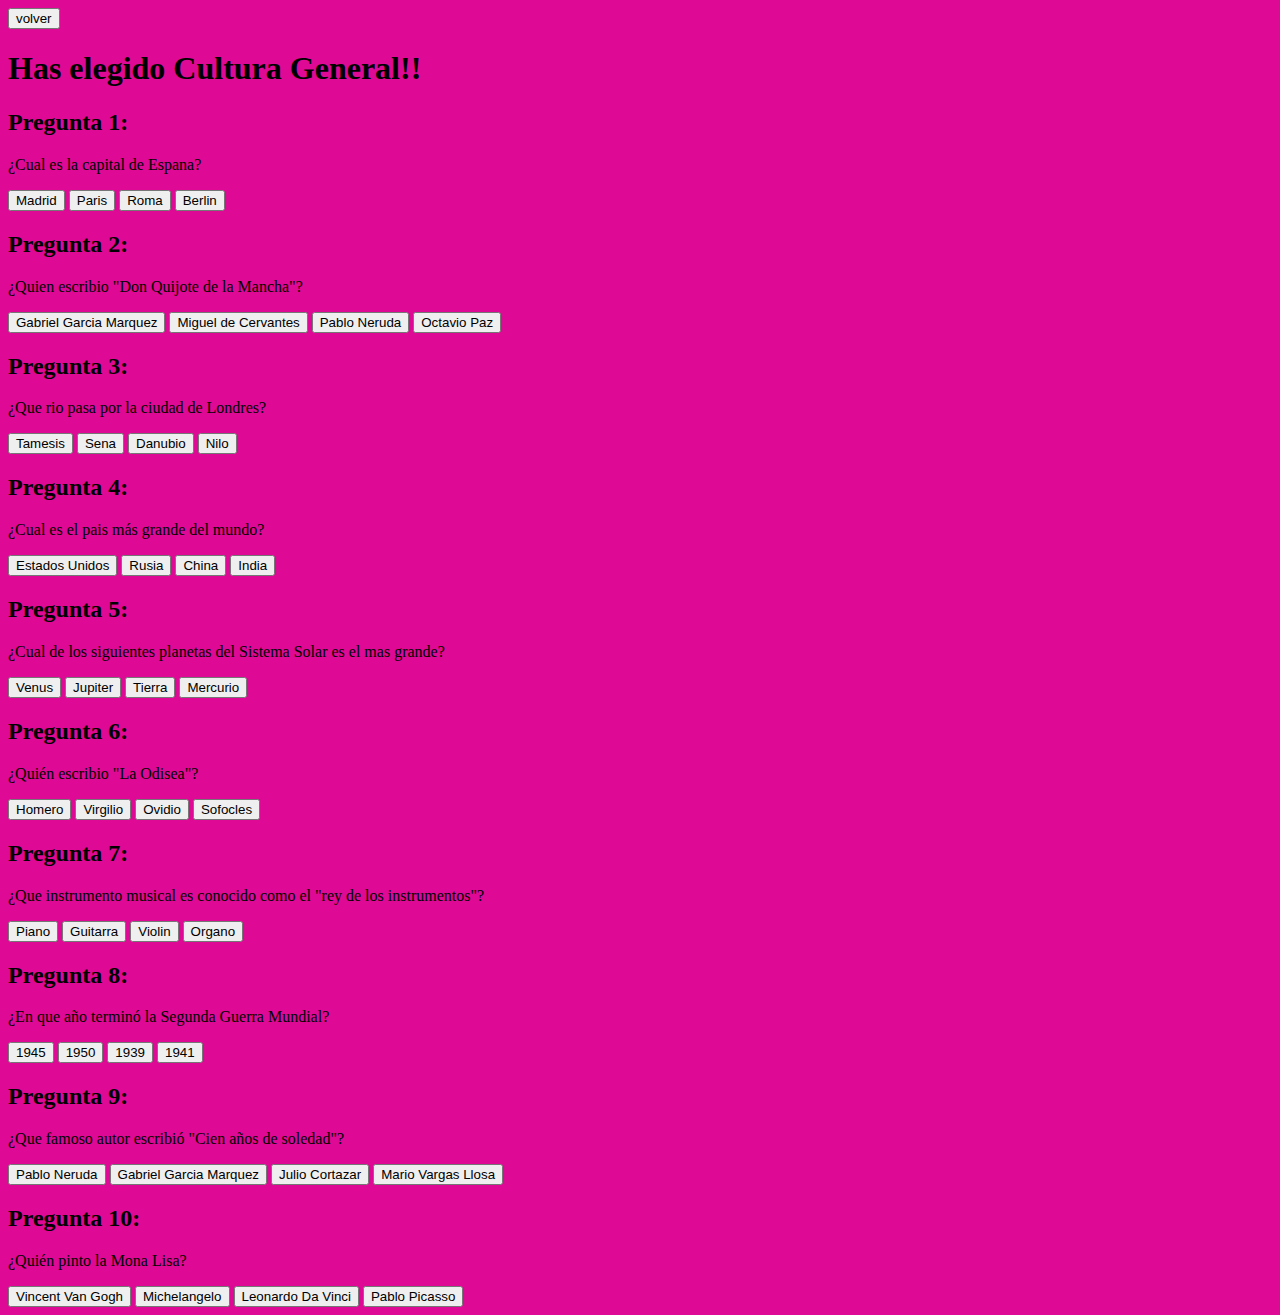
<file: Wireframe/proyecto.cg.html>
<!DOCTYPE html>
<html lang="es"></html>
<head>
	<title>proyecto.cg</title>
</head>
<body>
<body style ='background-color: #de0994'>
	<a href="proyecto2.html"><button>volver</button></a>
	<br>
    <h1>Has elegido Cultura General!!</h1>
    

  <form>
    <h2>Pregunta 1:</h2>
    <p>¿Cual es la capital de Espana?</p>
    <button class="button" type="button" name="pregunta1" value="a">Madrid</button>
    <button class="button" type="button" name="pregunta1" value="b">Paris</button>
    <button class="button" type="button" name="pregunta1" value="c">Roma</button>
    <button class="button" type="button" name="pregunta1" value="d">Berlin</button>

    <h2>Pregunta 2:</h2>
    <p>¿Quien escribio "Don Quijote de la Mancha"?</p>
    <button class="button" type="button" name="pregunta2" value="a">Gabriel Garcia Marquez</button>
    <button class="button" type="button" name="pregunta2" value="b">Miguel de Cervantes</button>
    <button class="button" type="button" name="pregunta2" value="c">Pablo Neruda</button>
    <button class="button" type="button" name="pregunta2" value="d">Octavio Paz</button>

    <h2>Pregunta 3:</h2>
    <p>¿Que rio pasa por la ciudad de Londres?</p>
    <button class="button" type="button" name="pregunta3" value="a">Tamesis</button>
    <button class="button" type="button" name="pregunta3" value="b">Sena</button>
    <button class="button" type="button" name="pregunta3" value="c">Danubio</button>
    <button class="button" type="button" name="pregunta3" value="d">Nilo</button>

    <h2>Pregunta 4:</h2>
    <p>¿Cual es el pais más grande del mundo?</p>
    <button class="button" type="button" name="pregunta4" value="a">Estados Unidos</button>
    <button class="button" type="button" name="pregunta4" value="b">Rusia</button>
    <button class="button" type="button" name="pregunta4" value="c">China</button>
    <button class="button" type="button" name="pregunta4" value="d">India</button>

    <h2>Pregunta 5:</h2>
    <p>¿Cual de los siguientes planetas del Sistema Solar es el mas grande?</p>
    <button class="button" type="button" name="pregunta5" value="a">Venus</button>
    <button class="button" type="button" name="pregunta5" value="b">Jupiter</button>
    <button class="button" type="button" name="pregunta5" value="c">Tierra</button>
    <button class="button" type="button" name="pregunta5" value="d">Mercurio</button>

    <h2>Pregunta 6:</h2>
    <p>¿Quién escribio "La Odisea"?</p>
    <button class="button" type="button" name="pregunta6" value="a">Homero</button>
    <button class="button" type="button" name="pregunta6" value="b">Virgilio</button>
    <button class="button" type="button" name="pregunta6" value="c">Ovidio</button>
    <button class="button" type="button" name="pregunta6" value="d">Sofocles</button>

     <h2>Pregunta 7:</h2>
    <p>¿Que instrumento musical es conocido como el "rey de los instrumentos"?</p>
    <button class="button" type="button" name="pregunta7" value="a">Piano</button>
    <button class="button" type="button" name="pregunta7" value="b">Guitarra</button>
    <button class="button" type="button" name="pregunta7" value="c">Violin</button>
    <button class="button" type="button" name="pregunta7" value="d">Organo</button>

    <h2>Pregunta 8:</h2>
    <p>¿En que año terminó la Segunda Guerra Mundial?</p>
    <button class="button" type="button" name="pregunta8" value="a">1945</button>
    <button class="button" type="button" name="pregunta8" value="b">1950</button>
    <button class="button" type="button" name="pregunta8" value="c">1939</button>
    <button class="button" type="button" name="pregunta8" value="d">1941</button>

    <h2>Pregunta 9:</h2>
    <p>¿Que famoso autor escribió "Cien años de soledad"?</p>
    <button class="button" type="button" name="pregunta9" value="a">Pablo Neruda</button>
    <button class="button" type="button" name="pregunta9" value="b">Gabriel Garcia Marquez</button>
    <button class="button" type="button" name="pregunta9" value="c">Julio Cortazar</button>
    <button class="button" type="button" name="pregunta9" value="d">Mario Vargas Llosa</button>

    <h2>Pregunta 10:</h2>
    <p>¿Quién pinto la Mona Lisa?</p>
    <button class="button" type="button" name="pregunta6" value="a">Vincent Van Gogh</button>
    <button class="button" type="button" name="pregunta6" value="b">Michelangelo</button>
    <button class="button" type="button" name="pregunta6" value="c">Leonardo Da Vinci</button>
    <button class="button" type="button" name="pregunta6" value="d">Pablo Picasso</button>

  
</form>

</body>
</html>
</file>
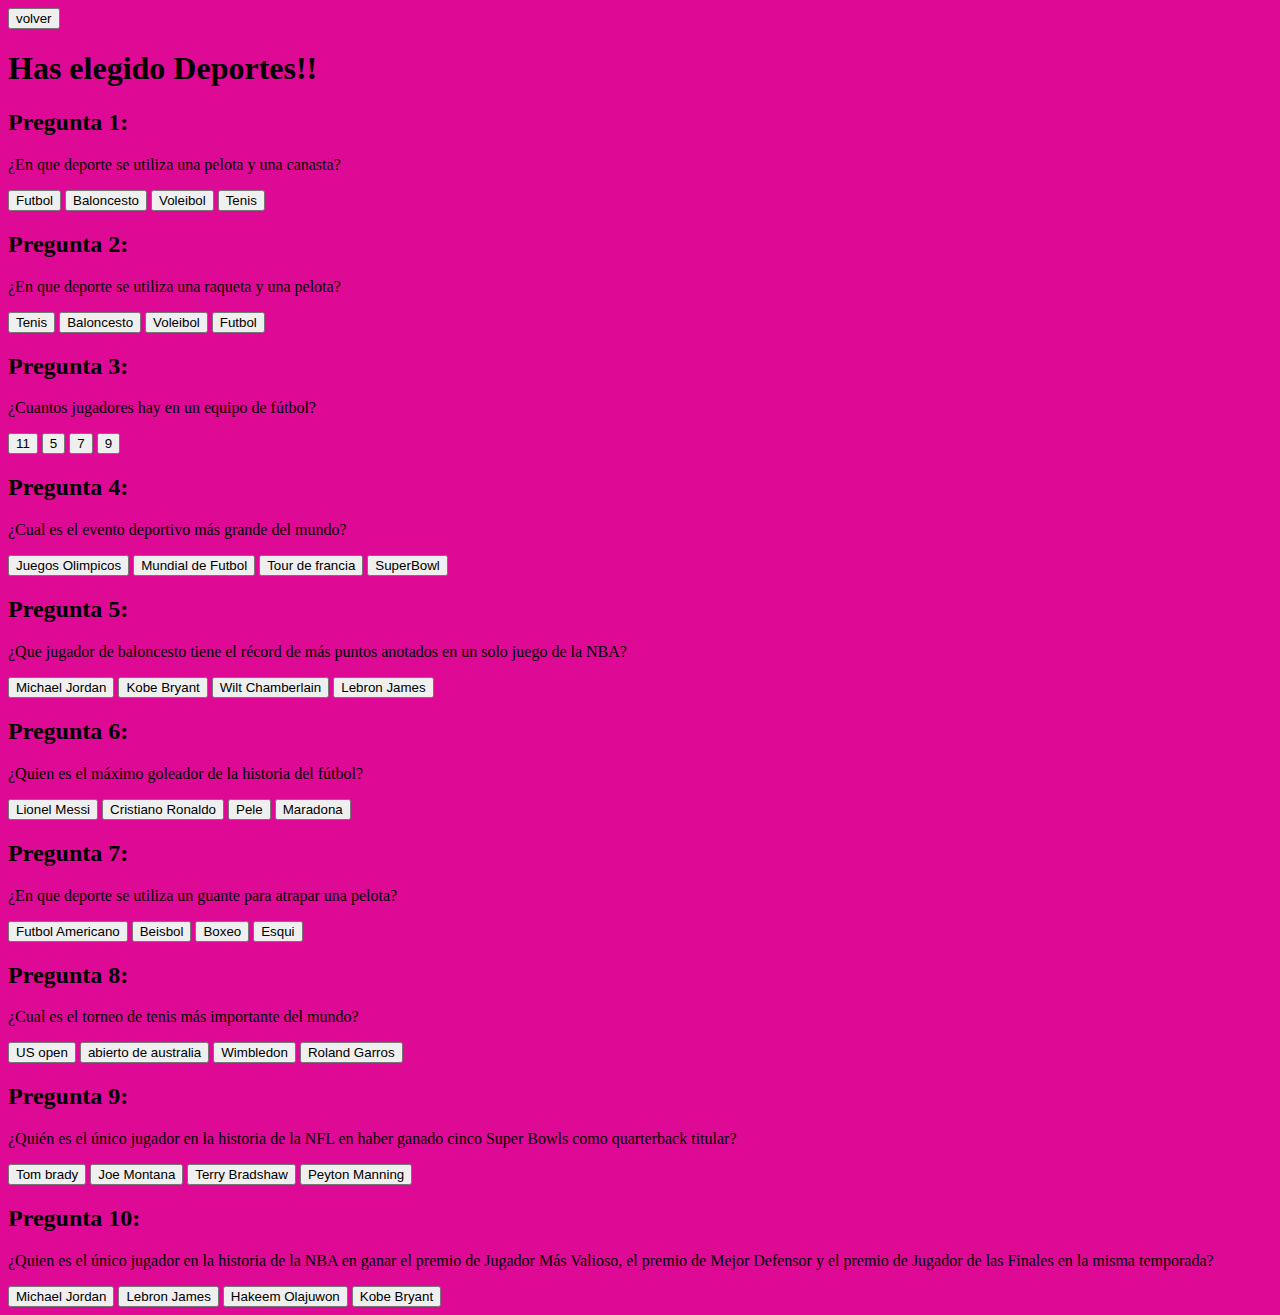
<file: Wireframe/proyecto.dep.html>
<!DOCTYPE html>
<html>
<head>
	<title>proyecto.ing</title>
</head>
<body>
<body style ='background-color: #de0994'>

	<a href="proyecto2.html"><button>volver</button></a>
	<br>
     <h1>Has elegido Deportes!!</h1>

<form>
    <h2>Pregunta 1:</h2>
    <p>¿En que deporte se utiliza una pelota y una canasta?</p>
    <button class="button" type="button" name="pregunta1" value="a">Futbol</button>
    <button class="button" type="button" name="pregunta1" value="b">Baloncesto</button>
    <button class="button" type="button" name="pregunta1" value="c">Voleibol</button>
    <button class="button" type="button" name="pregunta1" value="d">Tenis</button>

    <h2>Pregunta 2:</h2>
    <p>¿En que deporte se utiliza una raqueta y una pelota?</p>
    <button class="button" type="button" name="pregunta2" value="a">Tenis</button>
    <button class="button" type="button" name="pregunta2" value="b">Baloncesto</button>
    <button class="button" type="button" name="pregunta2" value="c">Voleibol</button>
    <button class="button" type="button" name="pregunta2" value="d">Futbol</button>

    <h2>Pregunta 3:</h2>
    <p>¿Cuantos jugadores hay en un equipo de fútbol?</p>
    <button class="button" type="button" name="pregunta3" value="a">11</button>
    <button class="button" type="button" name="pregunta3" value="b">5</button>
    <button class="button" type="button" name="pregunta3" value="c">7</button>
    <button class="button" type="button" name="pregunta3" value="d">9</button>

    <h2>Pregunta 4:</h2>
    <p>¿Cual es el evento deportivo más grande del mundo?</p>
    <button class="button" type="button" name="pregunta4" value="a">Juegos Olimpicos</button>
    <button class="button" type="button" name="pregunta4" value="b">Mundial de Futbol</button>
    <button class="button" type="button" name="pregunta4" value="c">Tour de francia</button>
    <button class="button" type="button" name="pregunta4" value="d">SuperBowl</button>

    <h2>Pregunta 5:</h2>
    <p>¿Que jugador de baloncesto tiene el récord de más puntos anotados en un solo juego de la NBA?</p>
    <button class="button" type="button" name="pregunta5" value="a">Michael Jordan</button>
    <button class="button" type="button" name="pregunta5" value="b">Kobe Bryant</button>
    <button class="button" type="button" name="pregunta5" value="c">Wilt Chamberlain</button>
    <button class="button" type="button" name="pregunta5" value="d">Lebron James</button>

    <h2>Pregunta 6:</h2>
    <p>¿Quien es el máximo goleador de la historia del fútbol?</p>
    <button class="button" type="button" name="pregunta6" value="a">Lionel Messi</button>
    <button class="button" type="button" name="pregunta6" value="b">Cristiano Ronaldo</button>
    <button class="button" type="button" name="pregunta6" value="c">Pele</button>
    <button class="button" type="button" name="pregunta6" value="d">Maradona</button>

     <h2>Pregunta 7:</h2>
    <p>¿En que deporte se utiliza un guante para atrapar una pelota?</p>
    <button class="button" type="button" name="pregunta7" value="a">Futbol Americano</button>
    <button class="button" type="button" name="pregunta7" value="b">Beisbol</button>
    <button class="button" type="button" name="pregunta7" value="c">Boxeo</button>
    <button class="button" type="button" name="pregunta7" value="d">Esqui</button>

    <h2>Pregunta 8:</h2>
    <p>¿Cual es el torneo de tenis más importante del mundo?</p>
    <button class="button" type="button" name="pregunta8" value="a">US open</button>
    <button class="button" type="button" name="pregunta8" value="b">abierto de australia</button>
    <button class="button" type="button" name="pregunta8" value="c">Wimbledon</button>
    <button class="button" type="button" name="pregunta8" value="d">Roland Garros</button>

    <h2>Pregunta 9:</h2>
    <p>¿Quién es el único jugador en la historia de la NFL en haber ganado cinco Super Bowls como quarterback titular?</p>
    <button class="button" type="button" name="pregunta9" value="a">Tom brady</button>
    <button class="button" type="button" name="pregunta9" value="b">Joe Montana</button>
    <button class="button" type="button" name="pregunta9" value="c">Terry Bradshaw</button>
    <button class="button" type="button" name="pregunta9" value="d"> Peyton Manning</button>

    <h2>Pregunta 10:</h2>
    <p>¿Quien es el único jugador en la historia de la NBA en ganar el premio de Jugador Más Valioso, el premio de Mejor Defensor y el premio de Jugador de las Finales en la misma temporada?</p>
    <button class="button" type="button" name="pregunta6" value="a">Michael Jordan</button>
    <button class="button" type="button" name="pregunta6" value="b">Lebron James</button>
    <button class="button" type="button" name="pregunta6" value="c">Hakeem Olajuwon</button>
    <button class="button" type="button" name="pregunta6" value="d">Kobe Bryant</button>

  
</form>
</body>
</html>
</file>
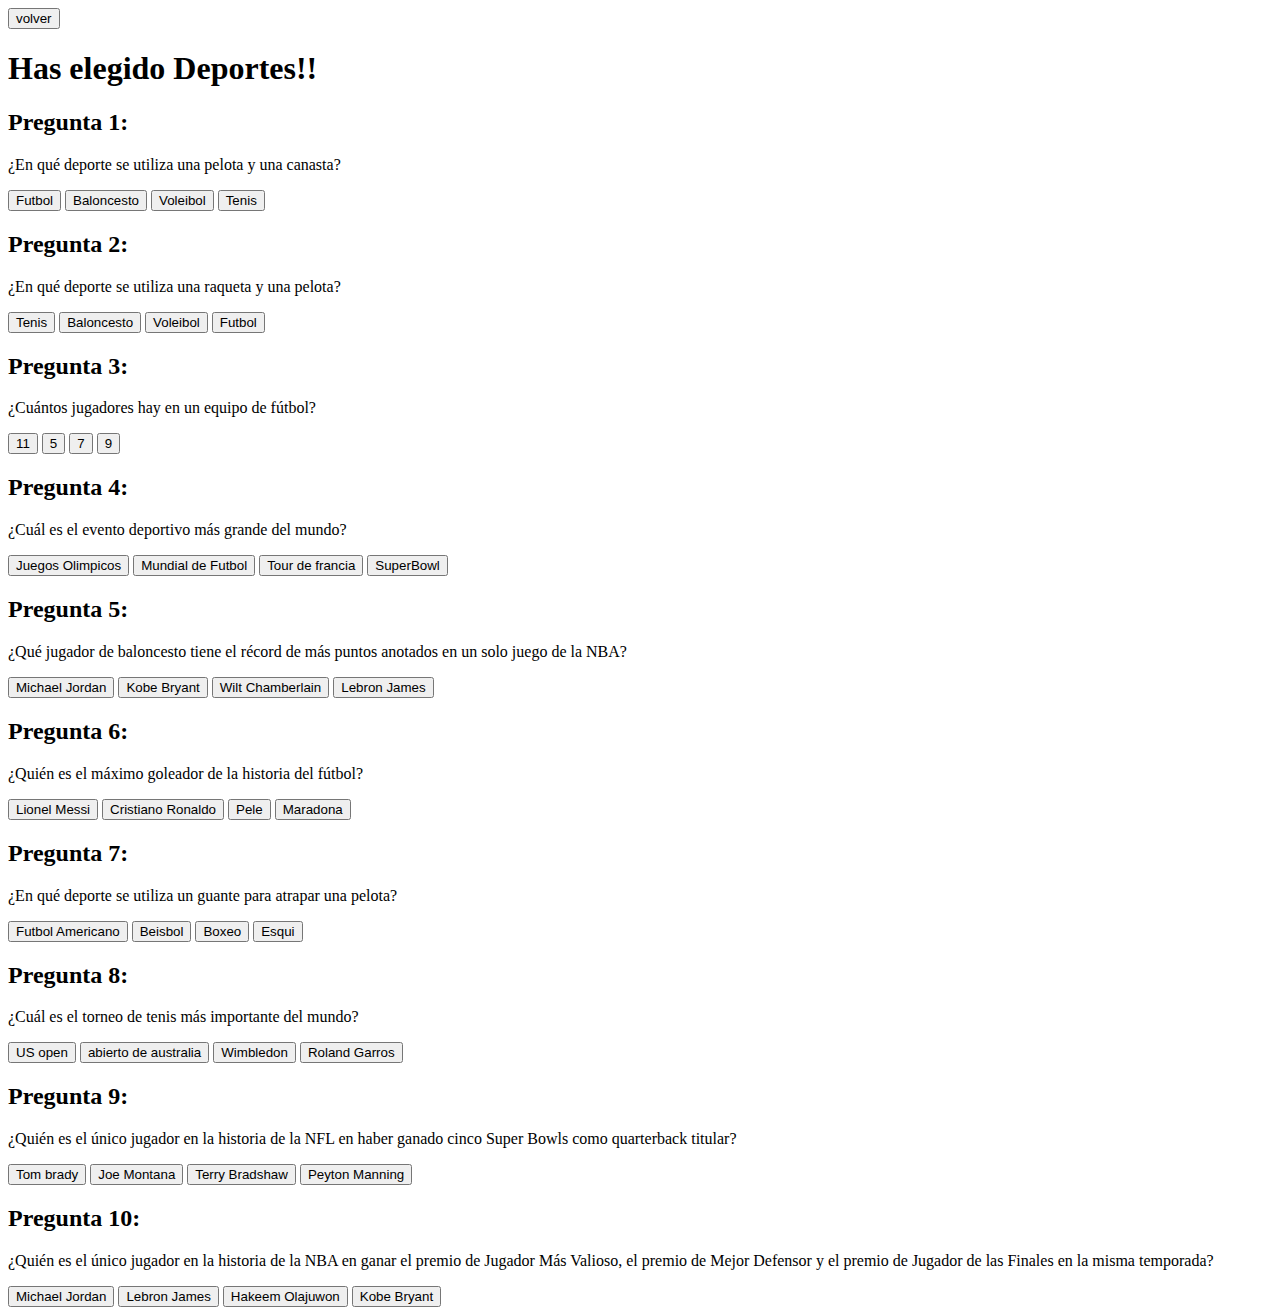
<file: Wireframe/proyecto.geo.html>
<!DOCTYPE html>
<html>
<head>
	<title>proyecto.ing</title>
</head>
<body>
	<a href="proyecto2.html"><button>volver</button></a>
	<br>
     <h1>Has elegido Deportes!!</h1>

<form>
    <h2>Pregunta 1:</h2>
    <p>¿En qué deporte se utiliza una pelota y una canasta?</p>
    <button class="button" type="button" name="pregunta1" value="a">Futbol</button>
    <button class="button" type="button" name="pregunta1" value="b">Baloncesto</button>
    <button class="button" type="button" name="pregunta1" value="c">Voleibol</button>
    <button class="button" type="button" name="pregunta1" value="d">Tenis</button>

    <h2>Pregunta 2:</h2>
    <p>¿En qué deporte se utiliza una raqueta y una pelota?</p>
    <button class="button" type="button" name="pregunta2" value="a">Tenis</button>
    <button class="button" type="button" name="pregunta2" value="b">Baloncesto</button>
    <button class="button" type="button" name="pregunta2" value="c">Voleibol</button>
    <button class="button" type="button" name="pregunta2" value="d">Futbol</button>

    <h2>Pregunta 3:</h2>
    <p>¿Cuántos jugadores hay en un equipo de fútbol?</p>
    <button class="button" type="button" name="pregunta3" value="a">11</button>
    <button class="button" type="button" name="pregunta3" value="b">5</button>
    <button class="button" type="button" name="pregunta3" value="c">7</button>
    <button class="button" type="button" name="pregunta3" value="d">9</button>

    <h2>Pregunta 4:</h2>
    <p>¿Cuál es el evento deportivo más grande del mundo?</p>
    <button class="button" type="button" name="pregunta4" value="a">Juegos Olimpicos</button>
    <button class="button" type="button" name="pregunta4" value="b">Mundial de Futbol</button>
    <button class="button" type="button" name="pregunta4" value="c">Tour de francia</button>
    <button class="button" type="button" name="pregunta4" value="d">SuperBowl</button>

    <h2>Pregunta 5:</h2>
    <p>¿Qué jugador de baloncesto tiene el récord de más puntos anotados en un solo juego de la NBA?</p>
    <button class="button" type="button" name="pregunta5" value="a">Michael Jordan</button>
    <button class="button" type="button" name="pregunta5" value="b">Kobe Bryant</button>
    <button class="button" type="button" name="pregunta5" value="c">Wilt Chamberlain</button>
    <button class="button" type="button" name="pregunta5" value="d">Lebron James</button>

    <h2>Pregunta 6:</h2>
    <p>¿Quién es el máximo goleador de la historia del fútbol?</p>
    <button class="button" type="button" name="pregunta6" value="a">Lionel Messi</button>
    <button class="button" type="button" name="pregunta6" value="b">Cristiano Ronaldo</button>
    <button class="button" type="button" name="pregunta6" value="c">Pele</button>
    <button class="button" type="button" name="pregunta6" value="d">Maradona</button>

     <h2>Pregunta 7:</h2>
    <p>¿En qué deporte se utiliza un guante para atrapar una pelota?</p>
    <button class="button" type="button" name="pregunta7" value="a">Futbol Americano</button>
    <button class="button" type="button" name="pregunta7" value="b">Beisbol</button>
    <button class="button" type="button" name="pregunta7" value="c">Boxeo</button>
    <button class="button" type="button" name="pregunta7" value="d">Esqui</button>

    <h2>Pregunta 8:</h2>
    <p>¿Cuál es el torneo de tenis más importante del mundo?</p>
    <button class="button" type="button" name="pregunta8" value="a">US open</button>
    <button class="button" type="button" name="pregunta8" value="b">abierto de australia</button>
    <button class="button" type="button" name="pregunta8" value="c">Wimbledon</button>
    <button class="button" type="button" name="pregunta8" value="d">Roland Garros</button>

    <h2>Pregunta 9:</h2>
    <p>¿Quién es el único jugador en la historia de la NFL en haber ganado cinco Super Bowls como quarterback titular?</p>
    <button class="button" type="button" name="pregunta9" value="a">Tom brady</button>
    <button class="button" type="button" name="pregunta9" value="b">Joe Montana</button>
    <button class="button" type="button" name="pregunta9" value="c">Terry Bradshaw</button>
    <button class="button" type="button" name="pregunta9" value="d"> Peyton Manning</button>

    <h2>Pregunta 10:</h2>
    <p>¿Quién es el único jugador en la historia de la NBA en ganar el premio de Jugador Más Valioso, el premio de Mejor Defensor y el premio de Jugador de las Finales en la misma temporada?</p>
    <button class="button" type="button" name="pregunta6" value="a">Michael Jordan</button>
    <button class="button" type="button" name="pregunta6" value="b">Lebron James</button>
    <button class="button" type="button" name="pregunta6" value="c">Hakeem Olajuwon</button>
    <button class="button" type="button" name="pregunta6" value="d">Kobe Bryant</button>

  
</form>
</body>
</html>
</file>
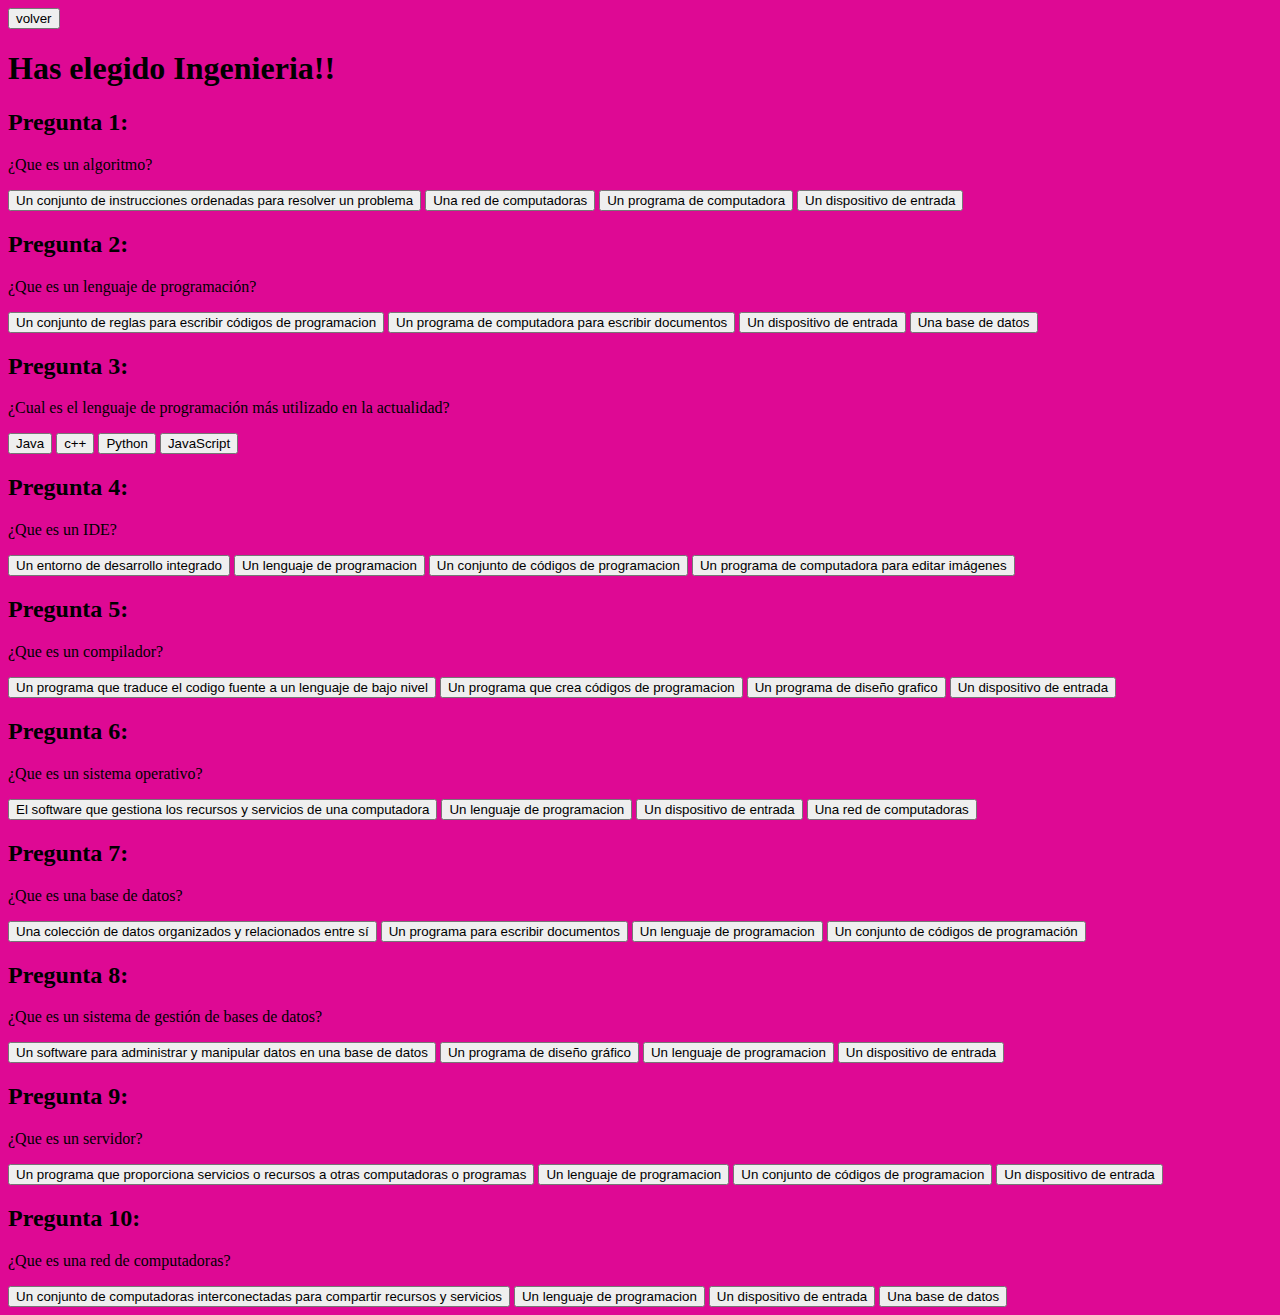
<file: Wireframe/proyecto.ing.html>
<!DOCTYPE html>
<html>
<head>
	<title>proyecto.dep</title>
</head>
<body>
<body style ='background-color: #de0994'>
<a href="proyecto2.html"><button>volver</button></a>
<br>
<h1>Has elegido Ingenieria!!</h1>

<form>
    <h2>Pregunta 1:</h2>
    <p>¿Que es un algoritmo?</p>
    <button class="button" type="button" name="pregunta1" value="a">Un conjunto de instrucciones ordenadas para resolver un problema</button>
    <button class="button" type="button" name="pregunta1" value="b"> Una red de computadoras</button>
    <button class="button" type="button" name="pregunta1" value="c"> Un programa de computadora</button>
    <button class="button" type="button" name="pregunta1" value="d">Un dispositivo de entrada</button>

    <h2>Pregunta 2:</h2>
    <p>¿Que es un lenguaje de programación?</p>
    <button class="button" type="button" name="pregunta2" value="a">Un conjunto de reglas para escribir códigos de programacion</button>
    <button class="button" type="button" name="pregunta2" value="b">Un programa de computadora para escribir documentos</button>
    <button class="button" type="button" name="pregunta2" value="c">Un dispositivo de entrada</button>
    <button class="button" type="button" name="pregunta2" value="d">Una base de datos</button>

    <h2>Pregunta 3:</h2>
    <p>¿Cual es el lenguaje de programación más utilizado en la actualidad?</p>
    <button class="button" type="button" name="pregunta3" value="a"> Java</button>
    <button class="button" type="button" name="pregunta3" value="b">c++</button>
    <button class="button" type="button" name="pregunta3" value="c">Python</button>
    <button class="button" type="button" name="pregunta3" value="d">JavaScript</button>

    <h2>Pregunta 4:</h2>
    <p>¿Que es un IDE?</p>
    <button class="button" type="button" name="pregunta4" value="a">Un entorno de desarrollo integrado</button>
    <button class="button" type="button" name="pregunta4" value="b">Un lenguaje de programacion</button>
    <button class="button" type="button" name="pregunta4" value="c">Un conjunto de códigos de programacion</button>
    <button class="button" type="button" name="pregunta4" value="d"> Un programa de computadora para editar imágenes</button>

    <h2>Pregunta 5:</h2>
    <p>¿Que es un compilador?</p>
    <button class="button" type="button" name="pregunta5" value="a">Un programa que traduce el codigo fuente a un lenguaje de bajo nivel</button>
    <button class="button" type="button" name="pregunta5" value="b"> Un programa que crea códigos de programacion</button>
    <button class="button" type="button" name="pregunta5" value="c">Un programa de diseño grafico</button>
    <button class="button" type="button" name="pregunta5" value="d">Un dispositivo de entrada</button>

    <h2>Pregunta 6:</h2>
    <p>¿Que es un sistema operativo?</p>
    <button class="button" type="button" name="pregunta6" value="a">El software que gestiona los recursos y servicios de una computadora</button>
    <button class="button" type="button" name="pregunta6" value="b">Un lenguaje de programacion</button>
    <button class="button" type="button" name="pregunta6" value="c"> Un dispositivo de entrada</button>
    <button class="button" type="button" name="pregunta6" value="d">Una red de computadoras</button>

     <h2>Pregunta 7:</h2>
    <p>¿Que es una base de datos?</p>
    <button class="button" type="button" name="pregunta7" value="a"> Una colección de datos organizados y relacionados entre sí</button>
    <button class="button" type="button" name="pregunta7" value="b">Un programa para escribir documentos</button>
    <button class="button" type="button" name="pregunta7" value="c">Un lenguaje de programacion</button>
    <button class="button" type="button" name="pregunta7" value="d">Un conjunto de códigos de programación</button>

    <h2>Pregunta 8:</h2>
    <p>¿Que es un sistema de gestión de bases de datos?</p>
    <button class="button" type="button" name="pregunta8" value="a">Un software para administrar y manipular datos en una base de datos</button>
    <button class="button" type="button" name="pregunta8" value="b">Un programa de diseño gráfico</button>
    <button class="button" type="button" name="pregunta8" value="c"> Un lenguaje de programacion</button>
    <button class="button" type="button" name="pregunta8" value="d">Un dispositivo de entrada</button>

    <h2>Pregunta 9:</h2>
    <p>¿Que es un servidor?</p>
    <button class="button" type="button" name="pregunta9" value="a">Un programa que proporciona servicios o recursos a otras computadoras o programas</button>
    <button class="button" type="button" name="pregunta9" value="b">Un lenguaje de programacion</button>
    <button class="button" type="button" name="pregunta9" value="c">Un conjunto de códigos de programacion</button>
    <button class="button" type="button" name="pregunta9" value="d"> Un dispositivo de entrada</button>

    <h2>Pregunta 10:</h2>
    <p>¿Que es una red de computadoras?</p>
    <button class="button" type="button" name="pregunta6" value="a">Un conjunto de computadoras interconectadas para compartir recursos y servicios</button>
    <button class="button" type="button" name="pregunta6" value="b">Un lenguaje de programacion</button>
    <button class="button" type="button" name="pregunta6" value="c"> Un dispositivo de entrada</button>
    <button class="button" type="button" name="pregunta6" value="d"> Una base de datos</button>

  
</form>

	
</body>
</html>
</file>
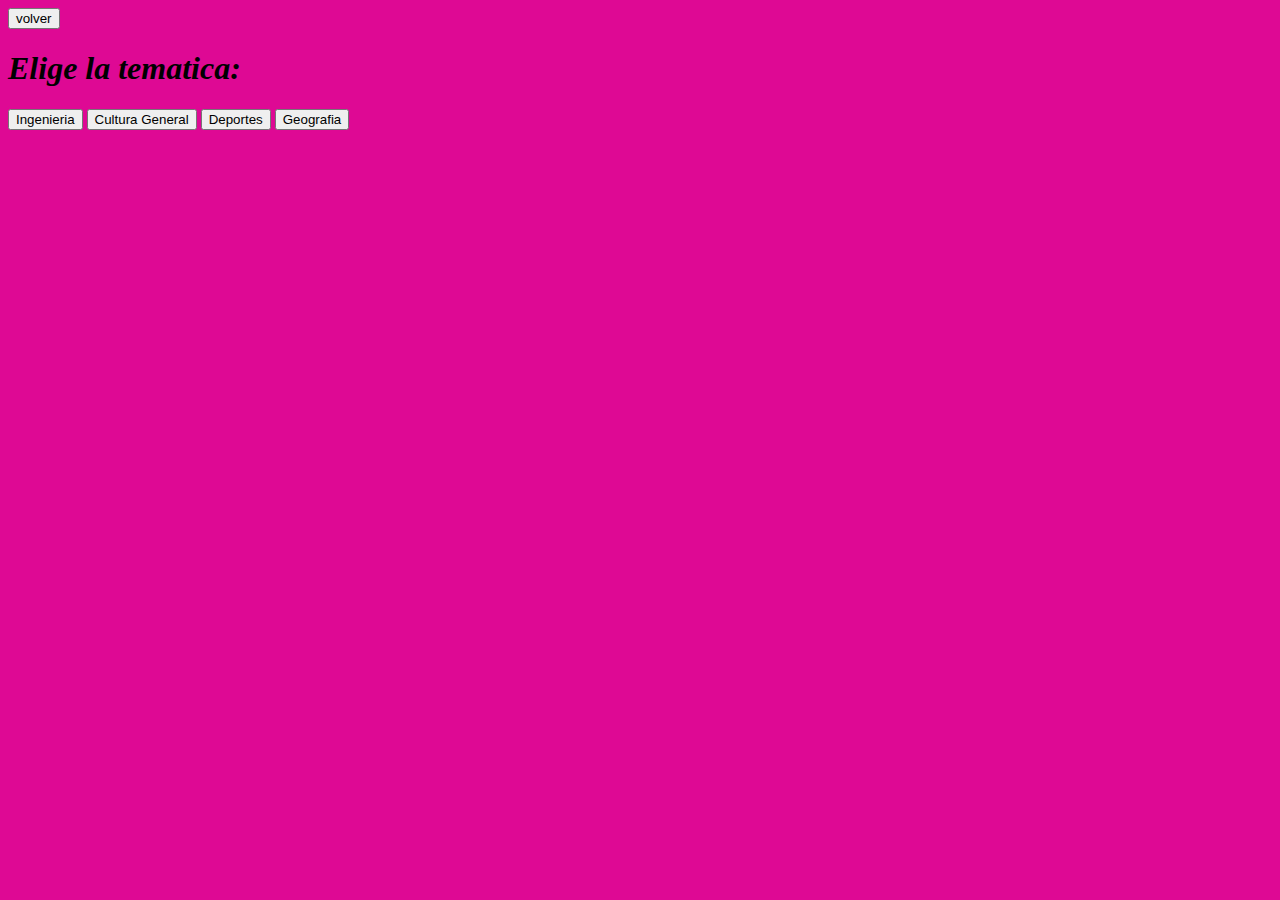
<file: Wireframe/proyecto2.html>
<!DOCTYPE html>
<html>
<head>
	<title>proyecto2</title>
</head>
<body>
    <a href="index.html"><button>volver</button></a>
    <body style ='background-color: #de0994'>
    <br>
    <h1><i>Elige la tematica:</i></h1>
    <a href="proyecto.ing.html"><button>Ingenieria</button></a>
    <a href="proyecto.cg.html"><button>Cultura General</button></a>

    <a href="proyecto.geo.html"><button>Deportes</button></a>

    <a href="proyecto.geo.html"><button>Geografia</button></a>

    
 
</body>
</html>
</file>
